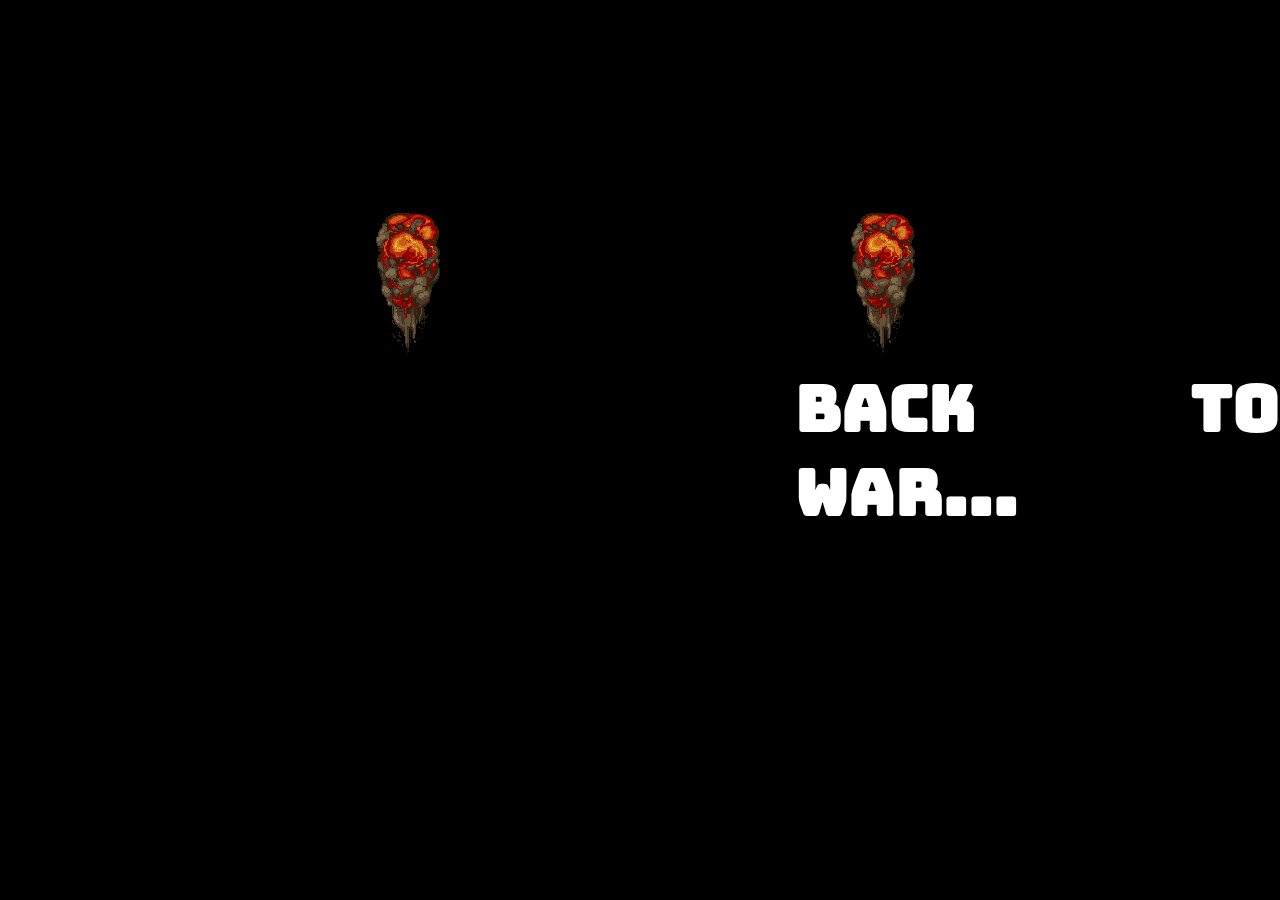
<file: index.html>
<!DOCTYPE html>
<html lang="en">

<head>
    <meta charset="UTF-8">
    <meta name="viewport" content="width=device-width, initial-scale=1.0">
    <meta http-equiv="X-UA-Compatible" content="ie=edge">
    <link rel="stylesheet" href="css/main.css">
    <link href="https://fonts.googleapis.com/css?family=Bungee" rel="stylesheet">
    <title>Game of War</title>
    <script src="https://code.jquery.com/jquery-3.2.1.min.js" integrity="sha256-hwg4gsxgFZhOsEEamdOYGBf13FyQuiTwlAQgxVSNgt4="
        crossorigin="anonymous"></script>
    <script async defer src="js/main.js"></script>
</head>

<body>



    <div class="title">
        <a href="#" class="enter">
            <p class="centered">WAR</p>
        </a>
    </div>

    <div class="animate">
        <div id="gif1"></div>
        <div id="gif2"></div>
    </div>

    <div class="container">
        <div class="leftscore">Player 1:
            <br>
            <span id="p1win">0</span>
        </div>
        <div class="container2">
            <div class="left-player"> </div>
            <div class="left-deck">Deck:
                <br>0</div>
        </div>
        <div class="battlefield">WAR</div>
        <div class="container3">
            <div class="right-player"> </div>
            <div class="right-deck">Deck:
                <br> 0
            </div>
        </div>
        <div class="rightscore">Player 2:
            <br>
            <span id="p2win">0</span>
        </div>
    </div>

    <div class="container-info">
        <div class="main">
            <h1>How To Play</h1>
            <p>
                <ul>
                    <li>Draw cards!</li>
                    <li>Higher card wins.</li>
                    <li>If players match, GO TO WAR!</li>
                    <li>Highest card takes whole stack.</li>
                    <li>Play till one side has nothing left...</li>
                </ul>
            </p>

        </div>
        <div class="return">
            <a class="back">
                <strong>Back to War...</strong>
            </a>
        </div>
    </div>



    <footer class="container-reset">
        <button class="button" id="draw">DRAW</button>
        <div class "display"></div>
        <button class="button">
            <a id="inst">???</a>
        </button>
        <button class="button" id="reset">RESET</button>
    </footer>
</body>

</html>
</file>
<file: css/main.css>
html, body {
    margin: 0;
    height: 100%;
    background: linear-gradient(#660D06, #FF3502);
    font-family: 'Bungee', cursive;
}

button {
    font-family:  'Bungee', cursive;
    display: block;
    padding: 10px;
    margin: 0 auto;
    cursor: pointer;
    background-color: red;
    color: darkred;
    opacity: 4;
}

.enter {
    text-decoration: none;
    text-align: justify;
    font-size: 15em;
    display: block;
    opacity: 0;
}

.title {
    font-family: 'Times New Roman', Times, serif;
    position: absolute;
    top: 0;
    bottom: 0;
    left: 0;
    width: 100%;
    background-color: black;
    color: inherit;
    text-align: center;
}

.animate {
    display: flex;
    justify-content: center;
    align-content: space-around;
    position: absolute;
    top: 0;
    bottom: 0;
    left: 0;
    width: 100%;
}

.enter:visited {
    color: white;
}

.centered:hover {
    animation-name: flash;
    animation-duration: 0.2s;
    animation-timing-function: linear;
    animation-iteration-count: infinite;
    animation-direction: alternate;
    animation-play-state: running;
}

@keyframes flash {
    from {color: white;}
    to {color: red;}
}

.centered {
    text-decoration: none;
    display: flex;
    justify-content: center;
    align-items: center;
    width: 100%;
    padding: 2px;
}


.container {
    display: flex;
    justify-content: center;
    height: 600px;
    margin: 0 auto;
}

.container2 {
    display: flex;
    flex-direction: column;
}

.container3 {
    display: flex;
    flex-direction: column;
}

.left-player {
    color: red;
    font-size: 12em;
    text-align: center;
    margin: auto;
    height:200px;
    width: 200px;
    mix-blend-mode: hard-light;
}

.battlefield {
    margin: auto;
    text-align: center;
    font-size: 5em;
    color: rgba(0,0,0,.23);
}

.right-player {
    font-size: 12em;
    text-align: center;
    margin: auto;
    height:200px;
    width: 200px;
}

.right-deck {
    display: flex;
    justify-content: right;
    text-align: center;
    margin: auto;
    color: #6D0122;
}

.left-deck {
    display: flex;
    justify-content: left;
    text-align: center;
    margin: auto;
    color: #6D0122;Ï
}

.rightscore {
    font-size: 2.5em;
    padding: 20px;
    height: 100px;
    width: 200px;
    text-align: center;
}

.leftscore {
    font-size: 2.5em;
    padding: 20px;
    height: 100px;
    width: 200px;
    text-align: center;
}

.container-reset {
    justify-content: center;
    align-items: center;
    display: flex;
    margin: 0 auto;
}

.display {
    justify-content: center;
    align-items: center;
    text-align: center;
    margin: 0 auto;
}

#inst {
    font-family:  'Bungee', cursive;
    display: block;
    padding: 3px;
    margin: 0 auto;
    cursor: pointer;
    background-color: red;
    color: darkred;
    opacity: 4;
    text-decoration: none;
}

#inst:visited {
    text-decoration: none;
    color: inherit;
}

#gif1 {
    display: flex;
    margin: 200px;
    background-image: url('../images/smokyexplosion.gif');
    z-index: 10;
    width: 75px;
    height: 179px;
}

#gif2 {
    display: flex;
    margin: 200px;
    background-image: url('../images/smokyexplosion.gif');
    z-index: 10;
    width: 75px;
    height: 179px;
}

.container-info {
    top: 0;
    bottom: 0;
    left: 0;
    width: 100%;
    position: absolute;
    display: flex;
    justify-content: center;
    align-items: center;
}

.main {
    padding: 100px;
    height: 300px;
    width: 50%;
}

.return {
    justify-content: center;
    color: white;
    text-decoration: none;
    text-align: justify;
    font-size: 2em;
}

.back {
    color: white;
    text-decoration: none;
    font-size: 2em;
}

.back:visited {
    text-decoration: none;
    color: white;
}

.back:hover {
    animation-name: flash;
    animation-duration: 0.2s;
    animation-timing-function: linear;
    animation-iteration-count: infinite;
    animation-direction: alternate;
    animation-play-state: running;
}

@keyframes flash {
    from {color: white;}
    to {color: red;}
}
</file>
